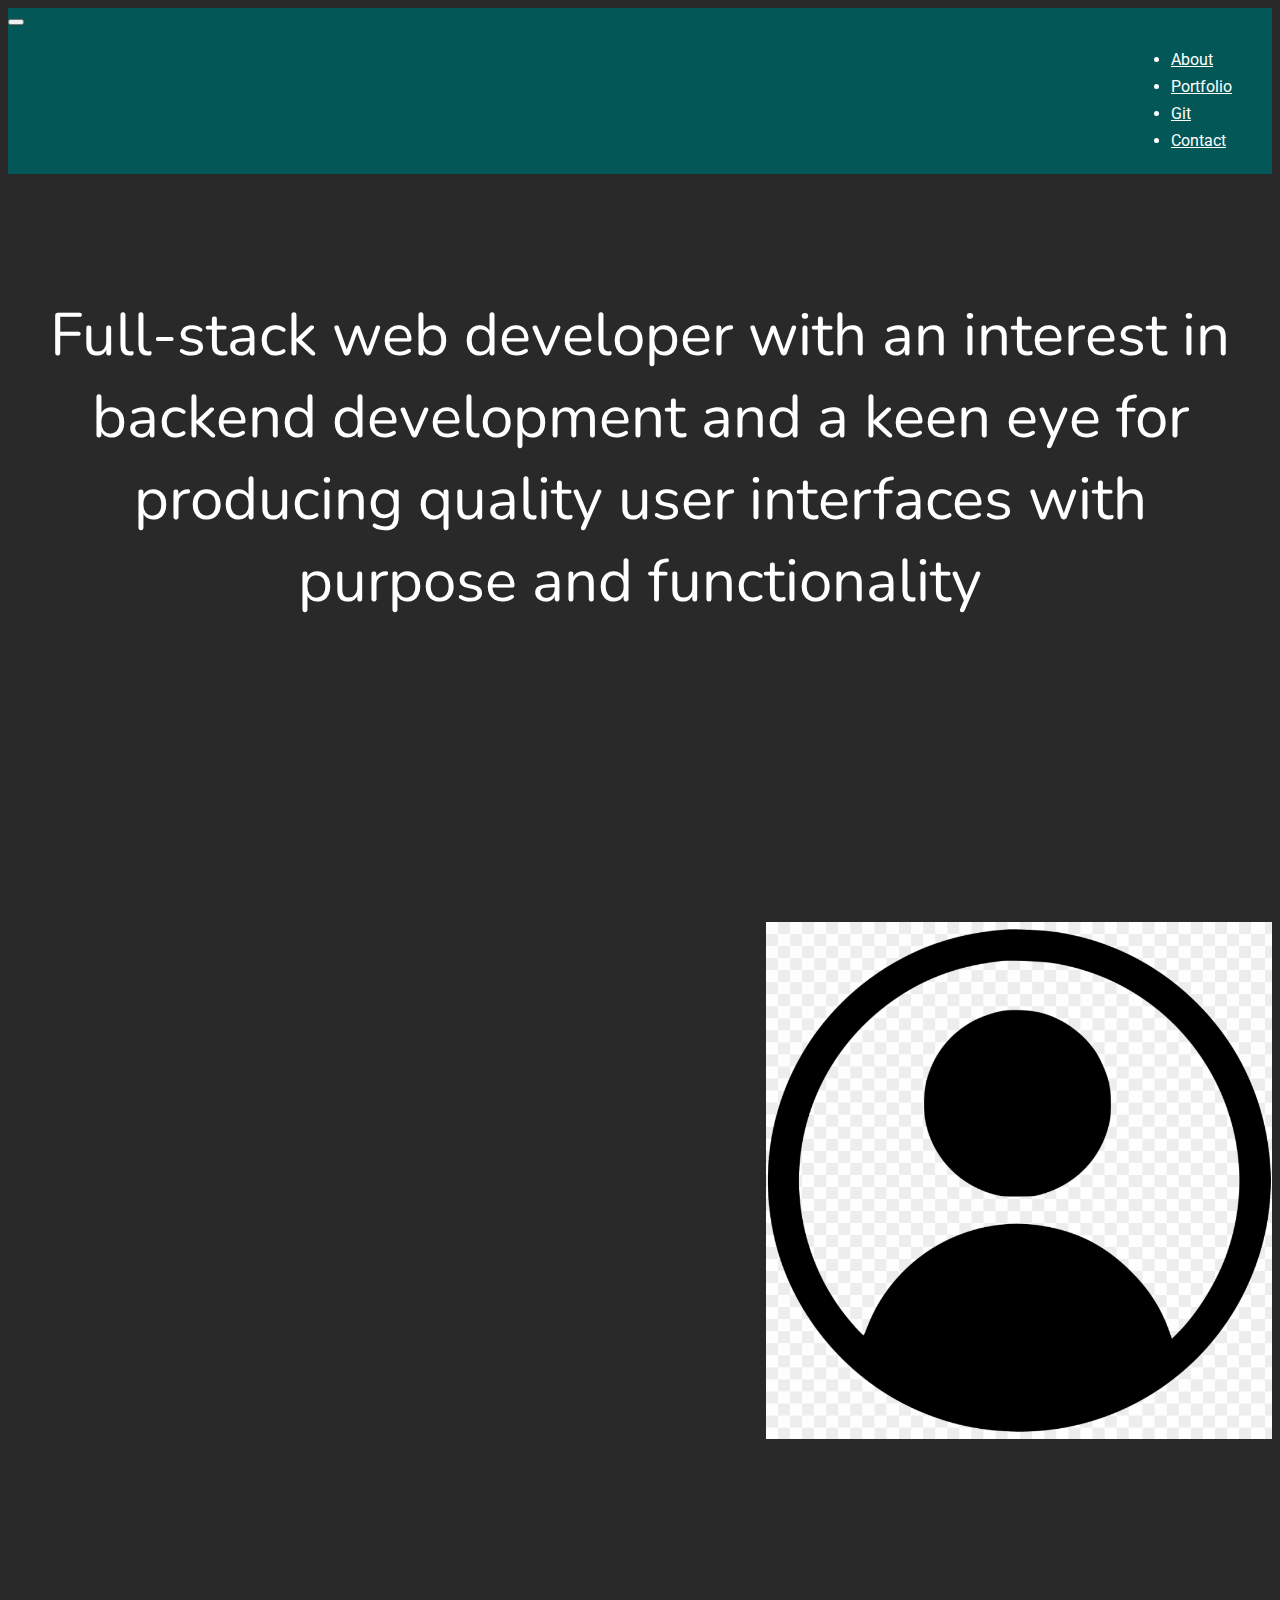
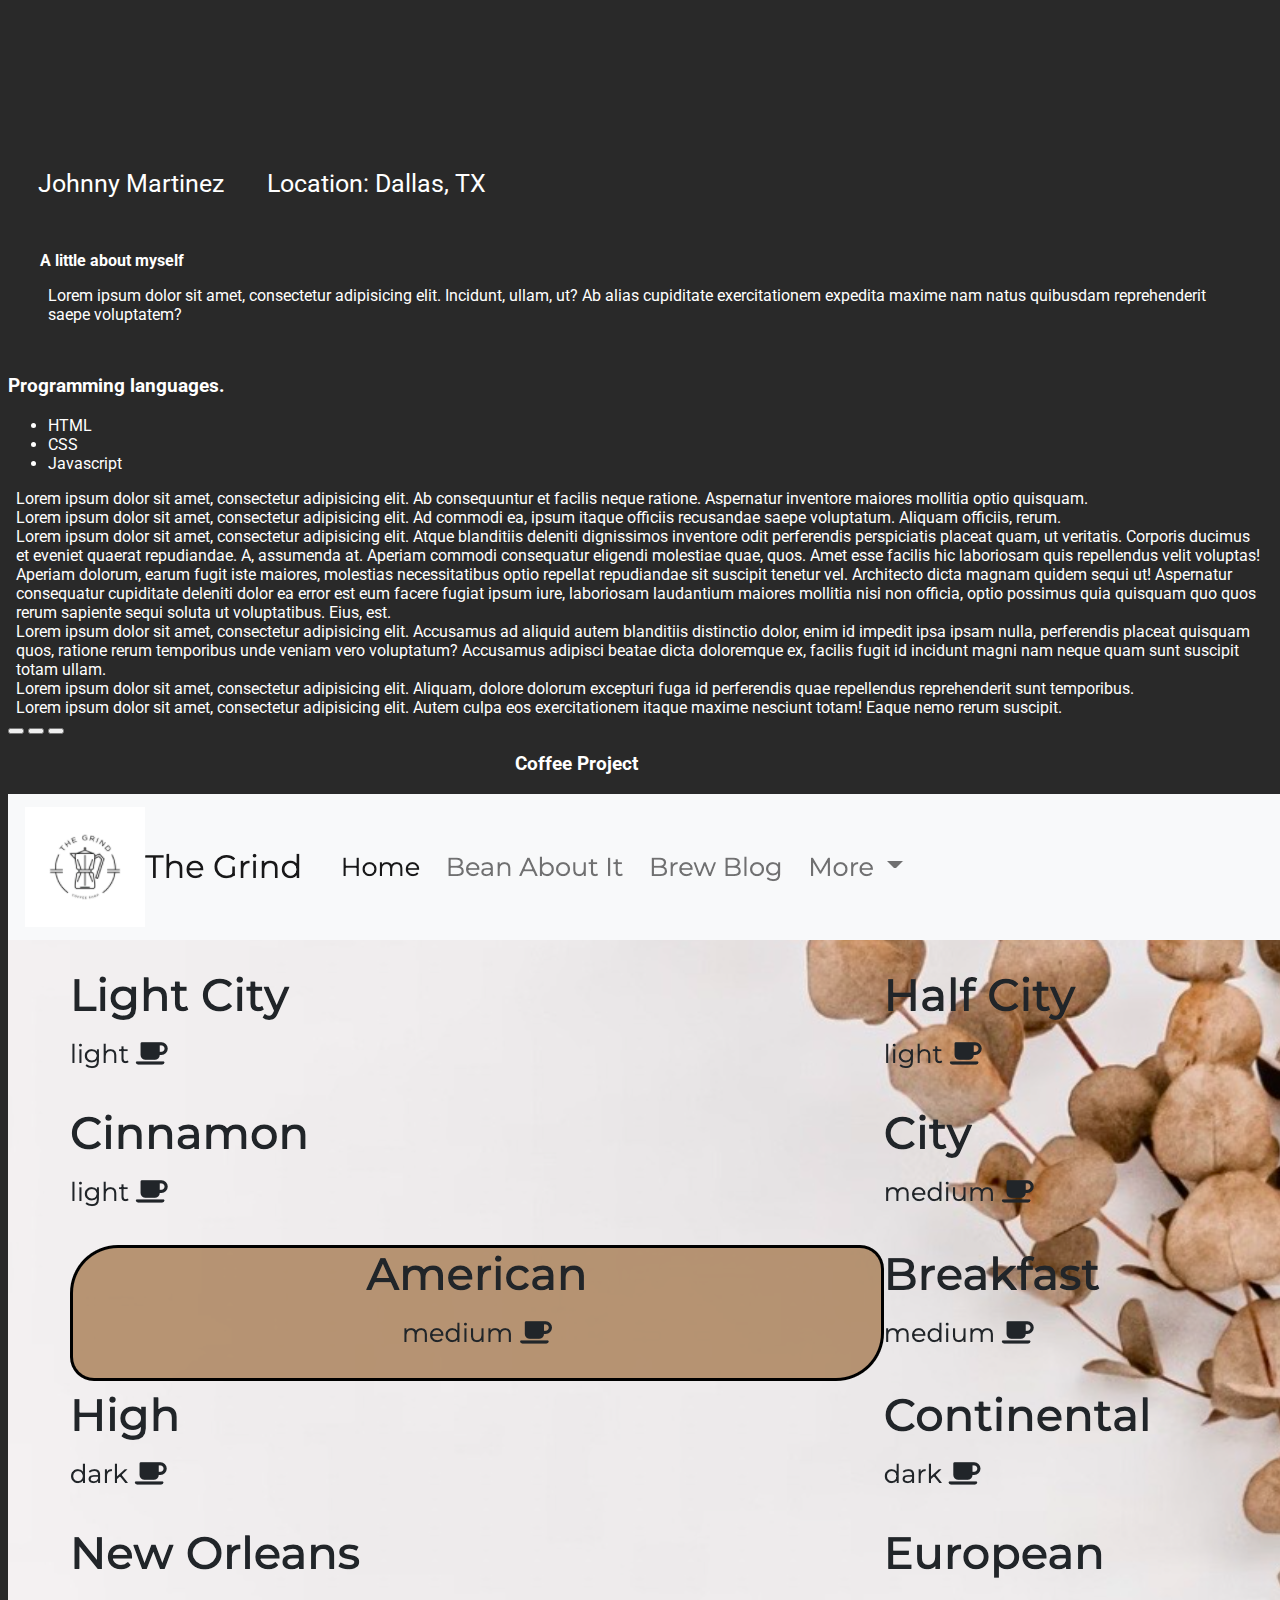
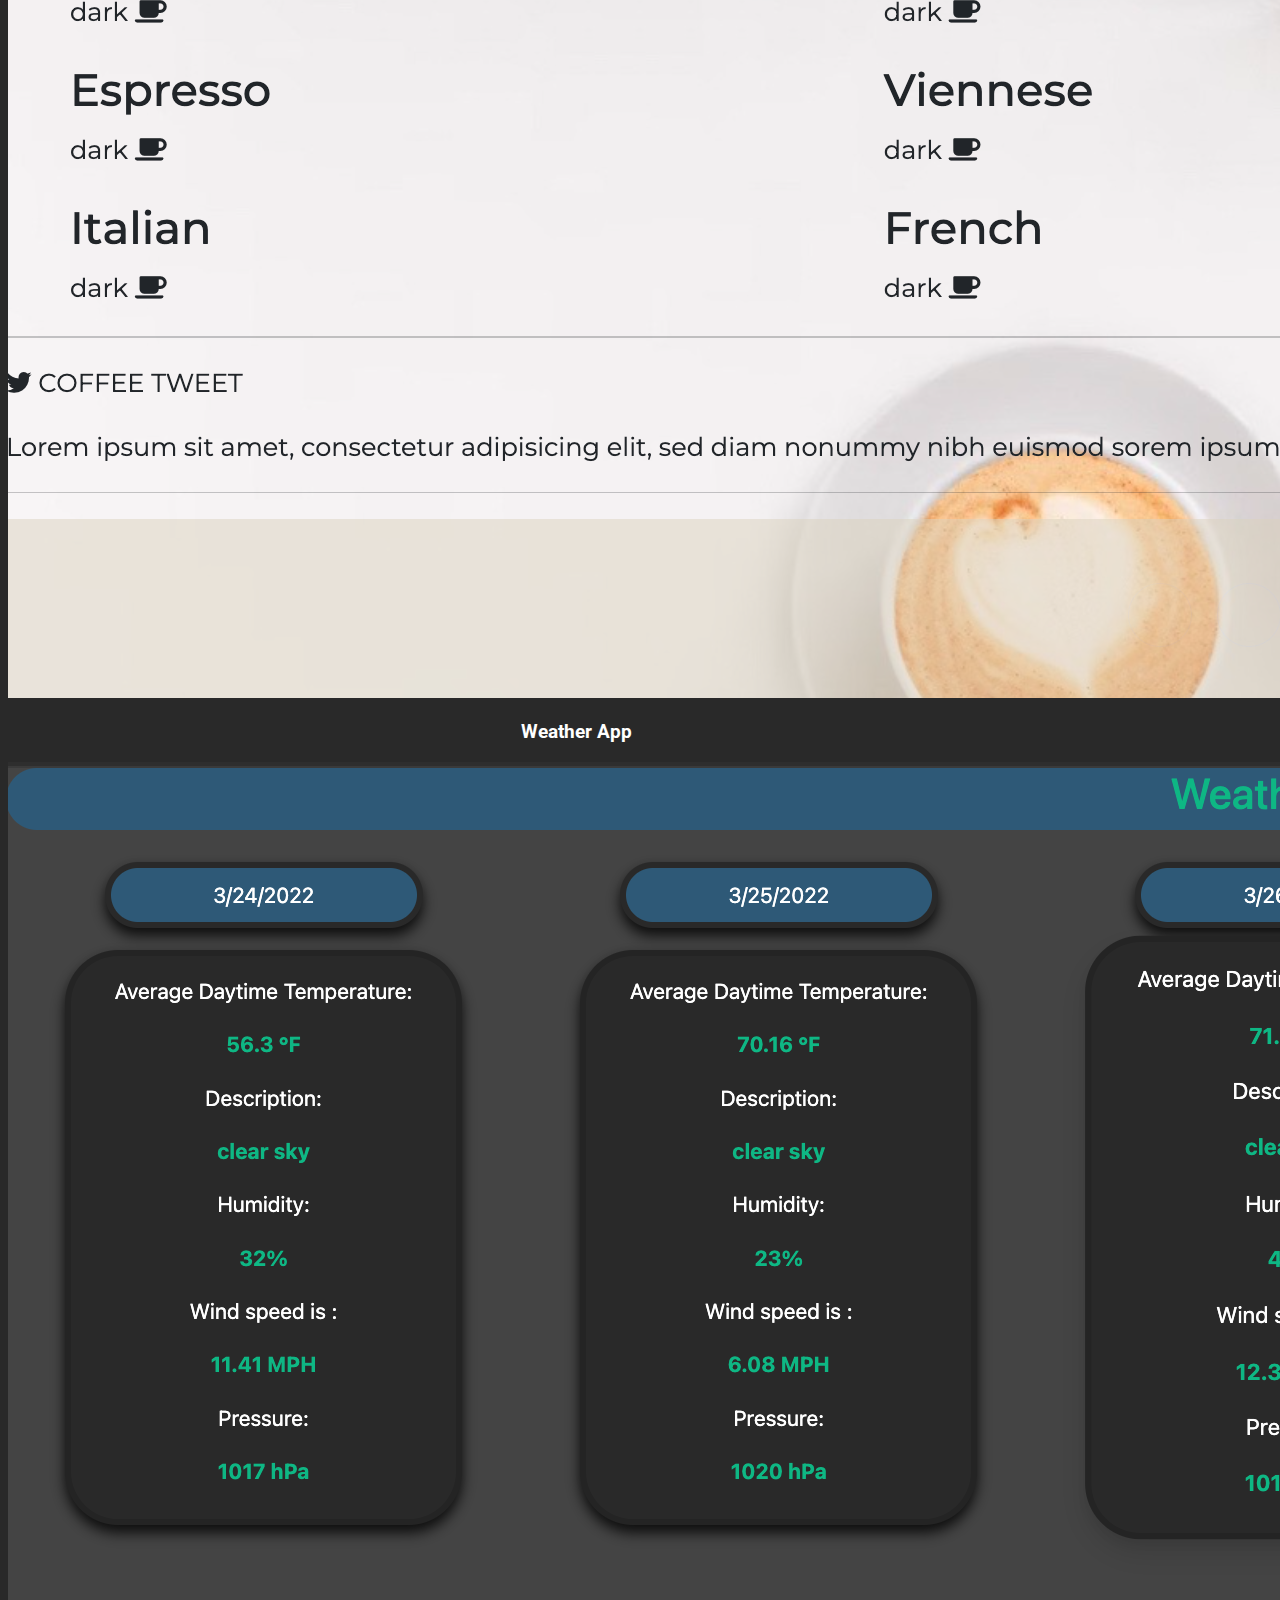
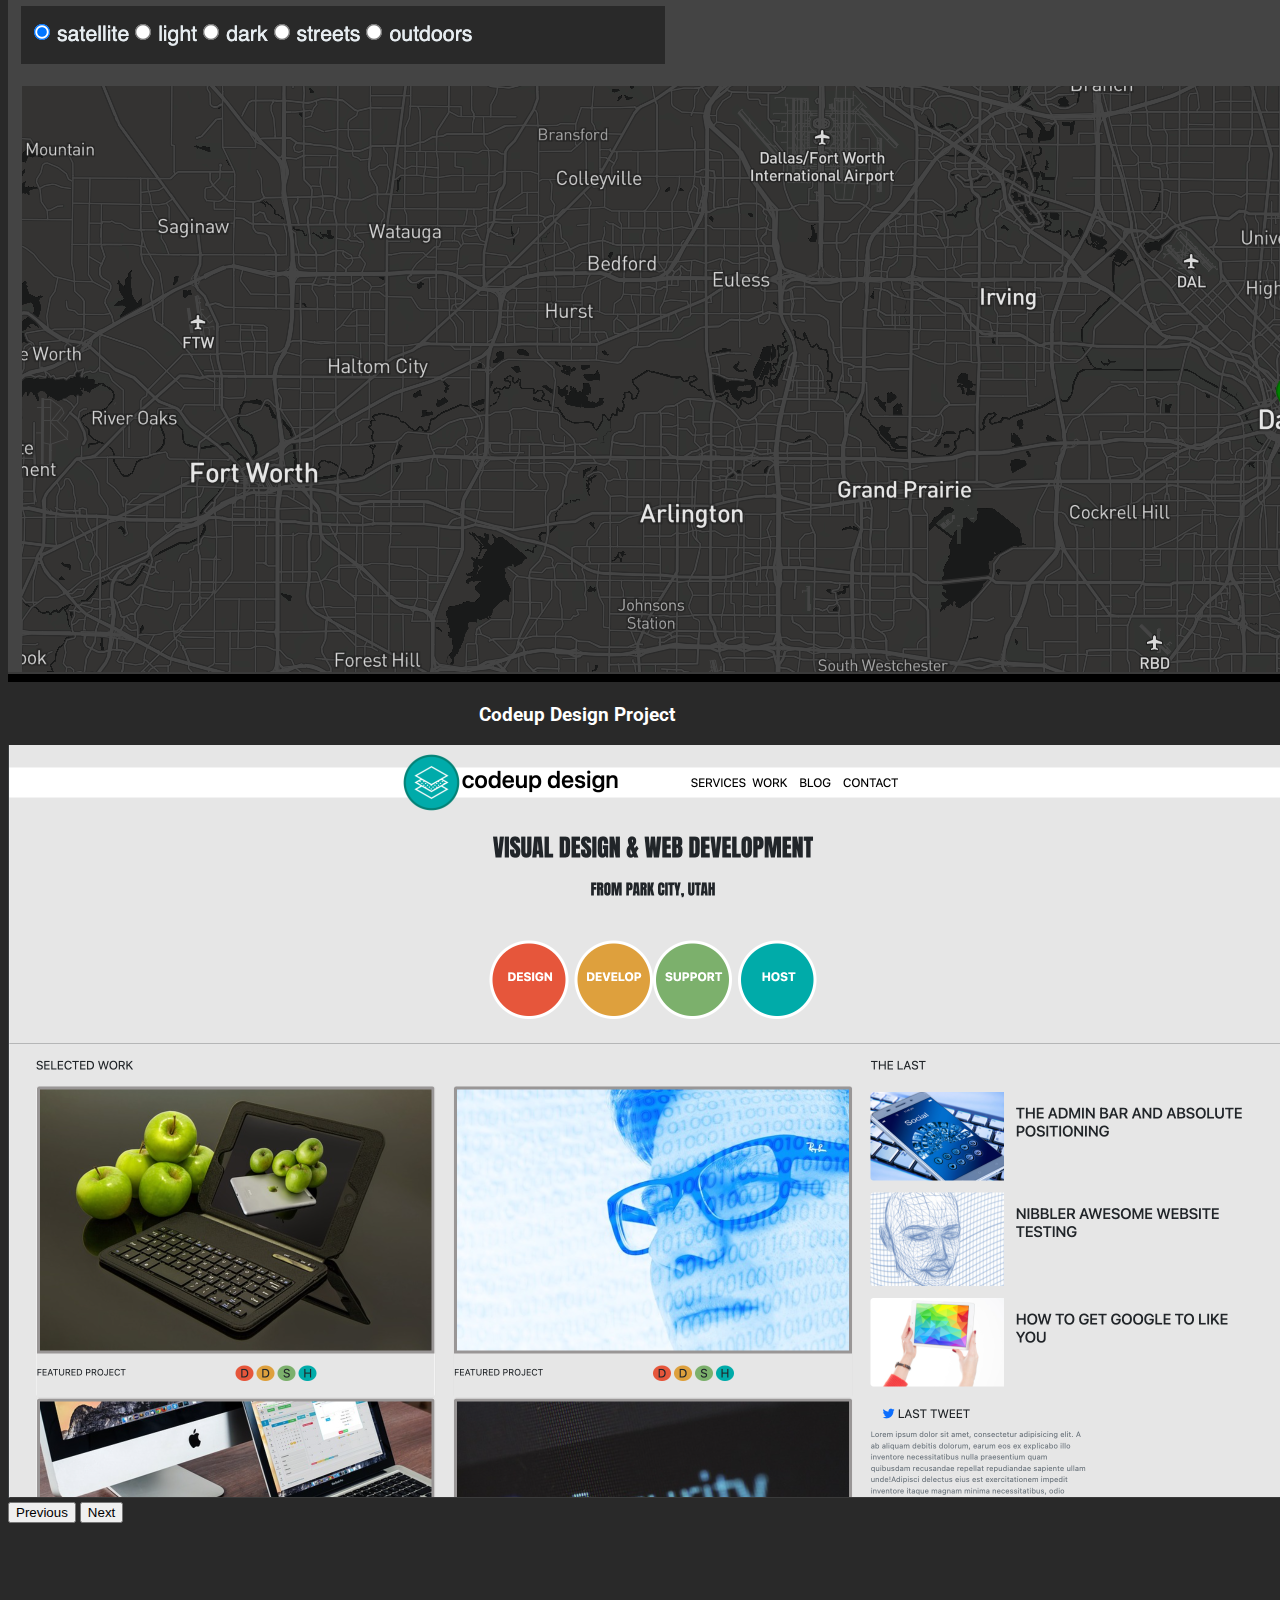
<file: index.html>
<!DOCTYPE html>
<html lang="en">
<head>
    <meta charset="UTF-8">
    <title>Johnny Martinez</title>
    <link rel="preconnect" href="https://fonts.googleapis.com">
    <link rel="preconnect" href="https://fonts.gstatic.com" crossorigin>
    <link href="https://fonts.googleapis.com/css2?family=Roboto&display=swap" rel="stylesheet">
    <link href="https://fonts.googleapis.com/css2?family=Roboto:wght@400;500&display=swap" rel="stylesheet">
    <link rel="preconnect" href="https://fonts.googleapis.com">
    <link rel="preconnect" href="https://fonts.gstatic.com" crossorigin>
    <link href="https://fonts.googleapis.com/css2?family=Roboto:ital,wght@0,400;0,500;1,400&family=Space+Mono&display=swap"
          rel="stylesheet">
    <link href="https://fonts.googleapis.com/css2?family=Nunito&family=Roboto:ital,wght@0,400;0,500;1,400&family=Space+Mono&display=swap"
          rel="stylesheet">
    <link href="https://cdn.jsdelivr.net/npm/bootstrap@5.1.3/dist/css/bootstrap.min.css" rel="stylesheet"
          integrity="sha384-1BmE4kWBq78iYhFldvKuhfTAU6auU8tT94WrHftjDbrCEXSU1oBoqyl2QvZ6jIW3" crossorigin="anonymous">
    <script src="https://code.jquery.com/jquery-3.6.0.min.js"
            integrity="sha256-/xUj+3OJU5yExlq6GSYGSHk7tPXikynS7ogEvDej/m4=" crossorigin="anonymous"></script>
    <script src="https://cdn.jsdelivr.net/npm/bootstrap@5.1.3/dist/js/bootstrap.bundle.min.js"
            integrity="sha384-ka7Sk0Gln4gmtz2MlQnikT1wXgYsOg+OMhuP+IlRH9sENBO0LRn5q+8nbTov4+1p"
            crossorigin="anonymous"></script>
    <link rel="stylesheet" href="css/index.css">
</head>
<body class="parallax">

<nav class="navbar sticky-top navbar-expand-lg navbar-light">

    <button id="btn-trigger" class="navbar-toggler" type="button" data-bs-toggle="collapse" data-bs-target="#navbarNav"
            aria-controls="navbarNav" aria-expanded="false" aria-label="Toggle navigation">
        <span class="navbar-toggler-icon"></span>
    </button>

    <div id="image">
        <img src="img/account-logo.png" id="profile-photo-nav" class="reveal">
        <p id="reveal-name" class="reveal">Johnny Martinez</p>
    </div>


    <div class="collapse navbar-collapse" id="navbarNav">
        <ul class="navbar-nav">

            <li class="nav-item text-end">
                <a class="nav-link active" style="color: white" aria-current="page" href="#">About</a>
            </li>
            <li class="nav-item text-end">
                <a class="nav-link" href="#" style="color: white">Portfolio</a>
            </li>
            <li class="nav-item text-end">
                <a class="nav-link" href="#" style="color: white">Git</a>
            </li>
            <li class="nav-item text-end">
                <a class="nav-link" href="#" style="color: white">Contact</a>
            </li>
        </ul>
    </div>
</nav>
<!--<div class="intro-sec">-->
    <div class="main-title">
        <p class="intro-line">Full-stack web developer with an interest in backend development
            and a keen eye for producing quality user interfaces with purpose and functionality</p>
        <div class="large-photo"> <!--class="hidden-profile"-->
            <img src="img/account-logo.png" id="large-photo-size">
        </div>
    </div>
<!--</div>-->
<div class="name-animation">
    <div>
        <p class="aniName">Johnny Martinez</p>
        <div class="divider">
        </div>
    </div>
    <div>
        <p class="aniName-2">Location: Dallas, TX</p>
        <div class="divider-2">
        </div>
    </div>
</div>
<!--<hr> <hr>-->
<div id="about-me">

    <div id="about-me-text">
        <h4 class="desc-title">A little about myself</h4>

        <p>Lorem ipsum dolor sit amet, consectetur adipisicing elit. Incidunt, ullam, ut?
            Ab alias cupiditate exercitationem expedita maxime nam natus quibusdam reprehenderit saepe voluptatem?</p>
    </div>
</div>
<div id="languages">
    <h3>Programming languages.</h3>
    <ul>
        <li>HTML</li>
        <li>CSS</li>
        <li>Javascript</li>
    </ul>
</div>
<div>
    <p>Lorem ipsum dolor sit amet, consectetur adipisicing elit. Ab consequuntur et facilis neque ratione. Aspernatur
        inventore maiores mollitia optio quisquam.</p>
    <p>Lorem ipsum dolor sit amet, consectetur adipisicing elit. Ad commodi ea, ipsum itaque officiis recusandae saepe
        voluptatum. Aliquam officiis, rerum.</p>
    <p>Lorem ipsum dolor sit amet, consectetur adipisicing elit. Atque blanditiis deleniti dignissimos inventore odit
        perferendis perspiciatis placeat quam, ut veritatis. Corporis ducimus et eveniet quaerat repudiandae. A,
        assumenda at. Aperiam commodi consequatur eligendi molestiae quae, quos. Amet esse facilis hic laboriosam quis
        repellendus velit voluptas! Aperiam dolorum, earum fugit iste maiores, molestias necessitatibus optio repellat
        repudiandae sit suscipit tenetur vel. Architecto dicta magnam quidem sequi ut! Aspernatur consequatur cupiditate
        deleniti dolor ea error est eum facere fugiat ipsum iure, laboriosam laudantium maiores mollitia nisi non
        officia, optio possimus quia quisquam quo quos rerum sapiente sequi soluta ut voluptatibus. Eius, est.</p>
    <p>Lorem ipsum dolor sit amet, consectetur adipisicing elit. Accusamus ad aliquid autem blanditiis distinctio dolor,
        enim id impedit ipsa ipsam nulla, perferendis placeat quisquam quos, ratione rerum temporibus unde veniam vero
        voluptatum? Accusamus adipisci beatae dicta doloremque ex, facilis fugit id incidunt magni nam neque quam sunt
        suscipit totam ullam.</p>
    <p>Lorem ipsum dolor sit amet, consectetur adipisicing elit. Aliquam, dolore dolorum excepturi fuga id perferendis
        quae repellendus reprehenderit sunt temporibus.</p>
    <p>Lorem ipsum dolor sit amet, consectetur adipisicing elit. Autem culpa eos exercitationem itaque maxime nesciunt
        totam! Eaque nemo rerum suscipit.</p>
</div>
<div id="projects" class="mx-auto">
    <div id="carouselExampleIndicators" class="carousel slide" data-bs-ride="carousel">
        <div class="carousel-indicators">
            <button type="button" data-bs-target="#carouselExampleIndicators" data-bs-slide-to="0" class="active"
                    aria-current="true" aria-label="Slide 1"></button>
            <button type="button" data-bs-target="#carouselExampleIndicators" data-bs-slide-to="1"
                    aria-label="Slide 2"></button>
            <button type="button" data-bs-target="#carouselExampleIndicators" data-bs-slide-to="2"
                    aria-label="Slide 3"></button>
        </div>
        <div class="carousel-inner">
            <div class="carousel-item active">
                <h3 style="text-align: center;">Coffee Project</h3>
                <img src="img/coffee-project.png" class="d-block w-100" alt="...">
            </div>
            <div class="carousel-item">
                <h3 style="text-align: center;">Weather App</h3>
                <img src="img/weather-map-project.png" class="d-block w-100" alt="...">
            </div>
            <div class="carousel-item">
                <h3 style="text-align: center;">Codeup Design Project</h3>
                <img src="img/codeup-design-project.png" class="d-block w-100" alt="...">
            </div>
        </div>
        <button class="carousel-control-prev" type="button" data-bs-target="#carouselExampleIndicators"
                data-bs-slide="prev">
            <span class="carousel-control-prev-icon" aria-hidden="true"></span>
            <span class="visually-hidden">Previous</span>
        </button>
        <button class="carousel-control-next" type="button" data-bs-target="#carouselExampleIndicators"
                data-bs-slide="next">
            <span class="carousel-control-next-icon" aria-hidden="true"></span>
            <span class="visually-hidden">Next</span>
        </button>
    </div>
</div>


<footer>
    <p>Footer stuff.</p>
</footer>

<script src="js/index.js"></script>
</body>
</html>
</file>
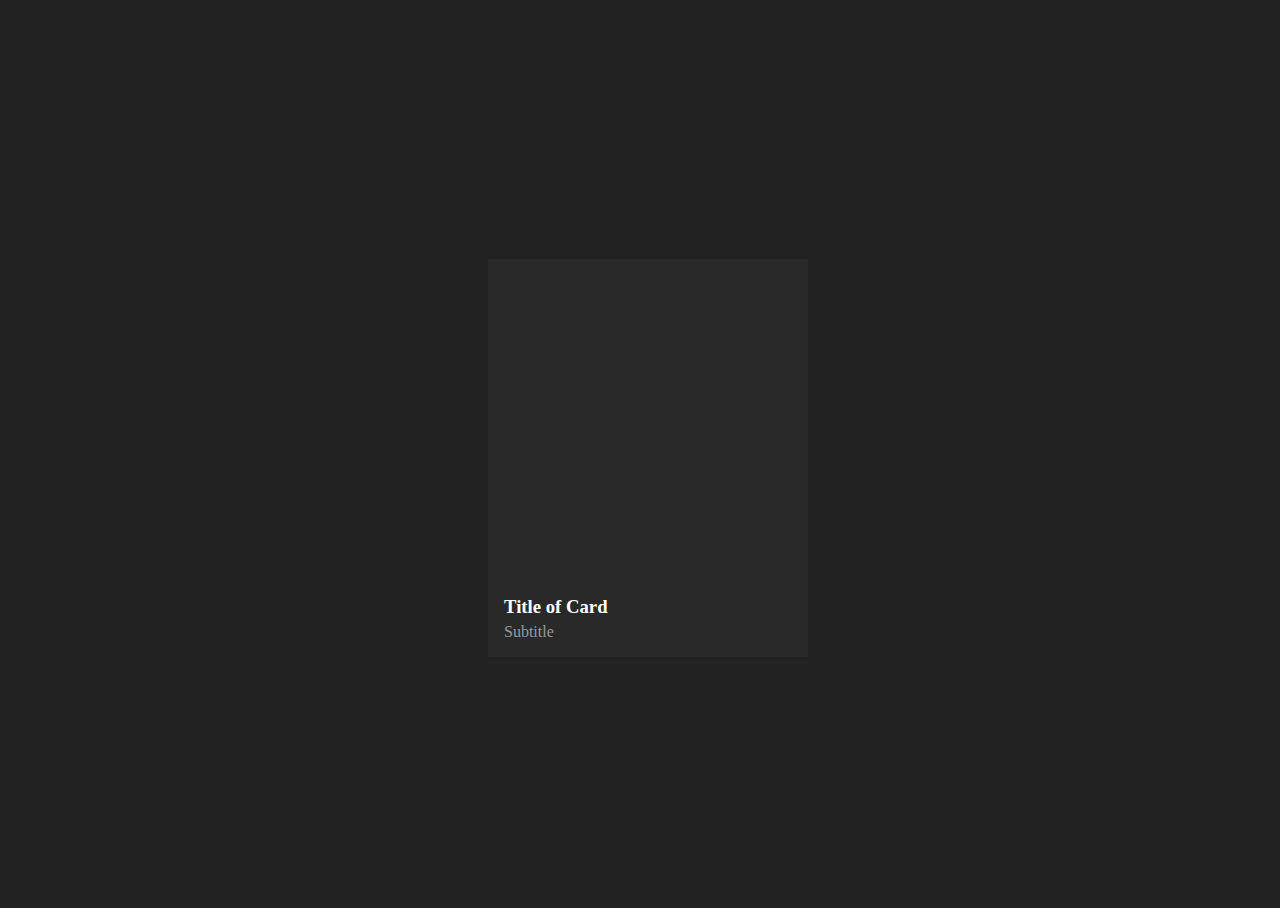
<file: test-file.html>
<!DOCTYPE html>
<html lang="en">
<head>
    <meta charset="UTF-8">
    <title>Title</title>
    <link rel="stylesheet" href="css/test-file.css">
</head>
<body>


<div class="container">
    <article class="card">
        <a href="#" class="card__link">

            <!-- Icon -->
            <div class="card__icon">
                <svg viewbox="0 0 1129 994">
                    <g fill="none" fill-rule="nonzero" stroke="#999" stroke-width="41">
                        <path d="M564.5 212.437L95.67 873.5h937.66L564.5 212.437z"/>
                        <path d="M564.5 407.47L163.638 973.5h801.724L564.5 407.47z"/>
                        <path d="M564.5 35.409L39.699 774.5H1089.3L564.5 35.409z"/>
                    </g>
                </svg>
            </div>

            <!-- Media -->
            <div class="card__media">
                <svg viewbox="0 0 1129 994">
                    <g fill="none" fill-rule="nonzero" stroke="#F5F5F5" stroke-width="41">
                        <path d="M564.5 212.437L95.67 873.5h937.66L564.5 212.437z"/>
                        <path d="M564.5 407.47L163.638 973.5h801.724L564.5 407.47z"/>
                        <path d="M564.5 35.409L39.699 774.5H1089.3L564.5 35.409z"/>
                    </g>
                </svg>
            </div>

            <!-- Header -->
            <div class="card__header">
                <h3 class="card__header-title">Title of Card</h3>
                <p class="card__header-meta">Subtitle</p>
                <div class="card__header-icon">
                    <svg viewbox="0 0 28 25">
                        <path fill="#fff" d="M13.145 2.13l1.94-1.867 12.178 12-12.178 12-1.94-1.867 8.931-8.8H.737V10.93h21.339z"/>
                    </svg>
                </div>
            </div>

        </a>
    </article>
</div>

</body>
</html>
</file>
<file: css/index.css>
body {
    background-color: #292929;
}

h3, h4, li {
    font-family: 'Roboto', sans-serif;
    color: white;
}

p {
    font-family: 'Roboto', sans-serif;
    color: white;
    /*margin-bottom: 0;*/
    /*margin-left: .5em;*/
    margin: 0 .5em 0 .5em
}

.navbar{
    background-color: #045757;
    flex-wrap: nowrap;

}

/*#navbar-name{*/
/*    !*width: 30%;*!*/
/*    height: 20px;*/
/*    display: inline-block;*/
/*    text-align: end;*/
/*    margin-right: 2em;*/
/*}*/

/*.navbar-brand{*/
/*    display: none;*/

/*}*/

.navbar-nav{
    align-items: center;

}

.nav-item{
    margin: .5em 2.5em .5em 2.5em;
}

.navbar-toggler{
    align-self: flex-start;

}


#navbar-nav{
    display: flex;
    flex-direction: row-reverse;
    width: 100%;
}

#image{
display: flex;
    flex-direction: row;
    align-items: center;
    justify-content: space-between;


}

#profile-photo-nav{
    margin: .2em 2em .2em 2em;
    width: 60px;
    height: 60px;

}

.intro-sec{
    display: flex;
    flex-direction: row;
}
.main-title{
    display: flex;
    flex-direction: column;
    color: white;
    /*font-size:9rem;*/
    font-size: 30px;
    /*font-size: 3.5vw;*/
    width: 100%;
    height: 700px;

        justify-content: center;
        text-align: center;
    margin-top: .5em;
    margin-bottom: .5em;
}

#large-photo-size{
    width: 40%;
    height: auto;
    /*visibility: hidden;*/
    /*justify-self: end;*/
    /*margin: 2em 2em 2em 2em;*/
    /*align-self: flex-end;*/

}

/*.hidden-profile{*/
/*    animation-duration: 3s;*/
/*    animation-name: slidein;*/
/*}*/

.large-photo{
    display: flex;
    flex-direction: row-reverse;
    margin-bottom: .5em;
    animation-duration: 3s;
    animation-name: slidein;

}
.intro-line{
    font-family: 'Nunito', sans-serif;
    margin-top: 1.5em;
    margin-bottom: 1.5em;
}

/*hr {*/
/*    width: 15%;*/
/*    background-color: white;*/
/*    border:5px solid white;*/
/*    height: 0px;*/
/*    animation-duration: 3s;*/
/*    animation-name: slidein;*/
/*}*/

.aniName{
    margin-left: 1.2em;
    font-size: 25px;
}
.aniName-2{
    margin-left: 1.2em;
    font-size: 25px;
}


/************NAME/LOCATION LINE ANIMATIONS**************/
.divider {
    display: inline-block;
    border-bottom: #045757 4px solid;
    width: 185px;
    margin: 0 2em 5em 2em;
        animation-duration: 3s;
        animation-name: slidein;
}


.divider-2{
    display: inline-block;
    border-bottom: #045757 4px solid;
    width: 220px;
    margin: 0 2em 5em 2em;
    animation-duration: 3s;
    animation-name: slidein;
}

@keyframes slidein {
    from {
        margin-right: 100%;
        width: 300%;
    }

    to {
        margin-left: 0%;
        width: 100%;
    }
}
/******************************************************/
.name-animation{
    display: flex;
    flex-direction: row;
    flex-wrap: wrap;
    /*justify-content: flex-end;*/

}

#about-me{
display: flex;
    flex-direction: row-reverse;

}

#about-me-text{
    margin: 2em 2em 2em 2em;
}


.desc-title{
    margin-bottom: 1em;
}

/*.hidden-profile {*/
/*    visibility: hidden;*/
/*}*/

/*.parallax {*/
/*     !* The image used *!*/
/*     background-image: url("img_parallax.jpg");*/

/*     !* Set a specific height *!*/
/*     min-height: 500px;*/

/*     !* Create the parallax scrolling effect *!*/
/*     background-attachment: fixed;*/
/*     background-position: center;*/
/*     background-repeat: no-repeat;*/
/*     background-size: cover;*/
/* }*/
@media (min-width: 0) {
    .main-title{
        font-size: 30px;
        font-size: 3.5vw;
        height: auto;
    }
    .large-photo{
        justify-content: center;
        margin-bottom: 5em;
    }
    .divider{
        margin-bottom: .5em;
    }
    .divider-2 {
        margin-bottom: .5em;
    }

}
@media (min-width: 576px) {
    .main-title{
        font-size: 30px;
    }

}
@media (max-width: 768px) {
    #about-me{
        display: flex;
        flex-direction: column;
    }
    /*#large-photo{*/
    /*    width: 70%;*/
    /*    height: auto;*/
    /*    !*margin-left: 5em;*!*/
    /*    margin-left: 3em;*/
    /*}*/

}
@media (min-width: 768px) {
    .main-title {
        font-size: 40px;
    }
    .large-photo{
        justify-content: flex-start;
    }
}

@media (min-width: 992px) {
    .main-title{
        font-size: 50px;
    }
    .large-photo{
        justify-content: flex-start;
    }

}
@media (min-width: 1200px) {
    .main-title{
        font-size: 60px;
    }
    .large-photo{
        justify-content: flex-start;
    }


}
@media (min-width: 1200px) {
    .main-title{
        font-size: 60px;
    }
    .large-photo{
        justify-content: flex-start;
    }


}


/*@media (min-width: 768px) {*/
/*    !*#nav-div {*!*/
/*    !*  width: 35%;*!*/
/*    !*}*!*/
/*    #large-photo{*/
/*        width: 70%;*/
/*        height: auto;*/
/*        !*margin-left: 5em;*!*/
/*        margin: 2em 2em 2em 2em;*/

/*    }*/
/*}*/

@media (min-width: 992px) {
    .navbar-expand-lg .navbar-collapse {
        display: flex !important;
        flex-basis: auto;
        flex-direction: row-reverse;
    }
}
#projects{
    width: 90%;
    height: auto;
    margin-bottom: 3em;
}

footer{
    margin-top: 5em;
}

.reveal{
    display: none;
}



#languages{

}

.carousel-inner:hover {
}

.carousel-inner:hover {
    box-shadow: 0 10px 20px 10px;
    color: white;
    transition: all .5s ease-in-out;
}



/*.reveal{*/
/*    position: relative;*/
/*    transform: translateY(150px);*/
/*    opacity: 0;*/
/*    transition: 2s all ease;*/
/*}*/
/*.reveal.active{*/
/*    transform: translateY(0);*/
/*    opacity: 1;*/
/*}*/
</file>
<file: css/test-file.css>
*,
:before,
:after {
    box-sizing: border-box;
}

html {
    background-color: #222;
    color: white;
}

@keyframes fadeInScale {
    0% {
        opacity: 0;
        transform: scale(0) translateY(50%);
    }
    90% {
        transform: scale(1.05);
    }
    100% {
        opacity: 1;
        transform: scale(1) translateY(0);
    }
}

.container {
    position: absolute;
    width: 100%;
    height: 100%;
    display: flex;
    justify-content: center;
    align-items: center;
}

.card {
    position: relative;
    width: 20em;
    background-color: #292929;
    transition: all .3s ease-in-out;
}

.card:hover {
     box-shadow: 0 10px 20px 10px;
 }


.card__link {
    display: block;
    padding: 1em;
    text-decoration: none;
}

.card__icon {
    position: absolute;
    width: 4em;
    height: 4em;
    transition: all .3s ease-in-out;
}

.card__icon:hover{
    opacity: 0;
    transform: scale(0);
}


.card__media {
    padding: 2em 0;
}

svg path {
    opacity: 0;
    transition: all .3s ease-in-out;
    transform-origin: center center;
}

.card__media:hover {
svg path {
    animation: fadeInScale .3s ease-in-out forwards;
}

svg path:nth-child(2) {
    animation-delay: .1s;
}

svg path:nth-child(3) {
    animation-delay: .2s;
}
}
}

.card__header {
    position: relative;
}

.card__header-title {
    margin: 0 0 .25em;
    color: white;
}

.card__header-meta {
    margin: 0;
    color: #999;
}

.card__header-icon {
    opacity: 0;
    position: absolute;
    right: 0;
    top: 50%;
    margin-top: -1em;
    transform: translateX(-20%);
    width: 2em;
    height: 2em;
    transition: all .3s ease-in-out;
}

.card__header:hover {
    opacity: 1;
    transform: translateX(0);
}
</file>
